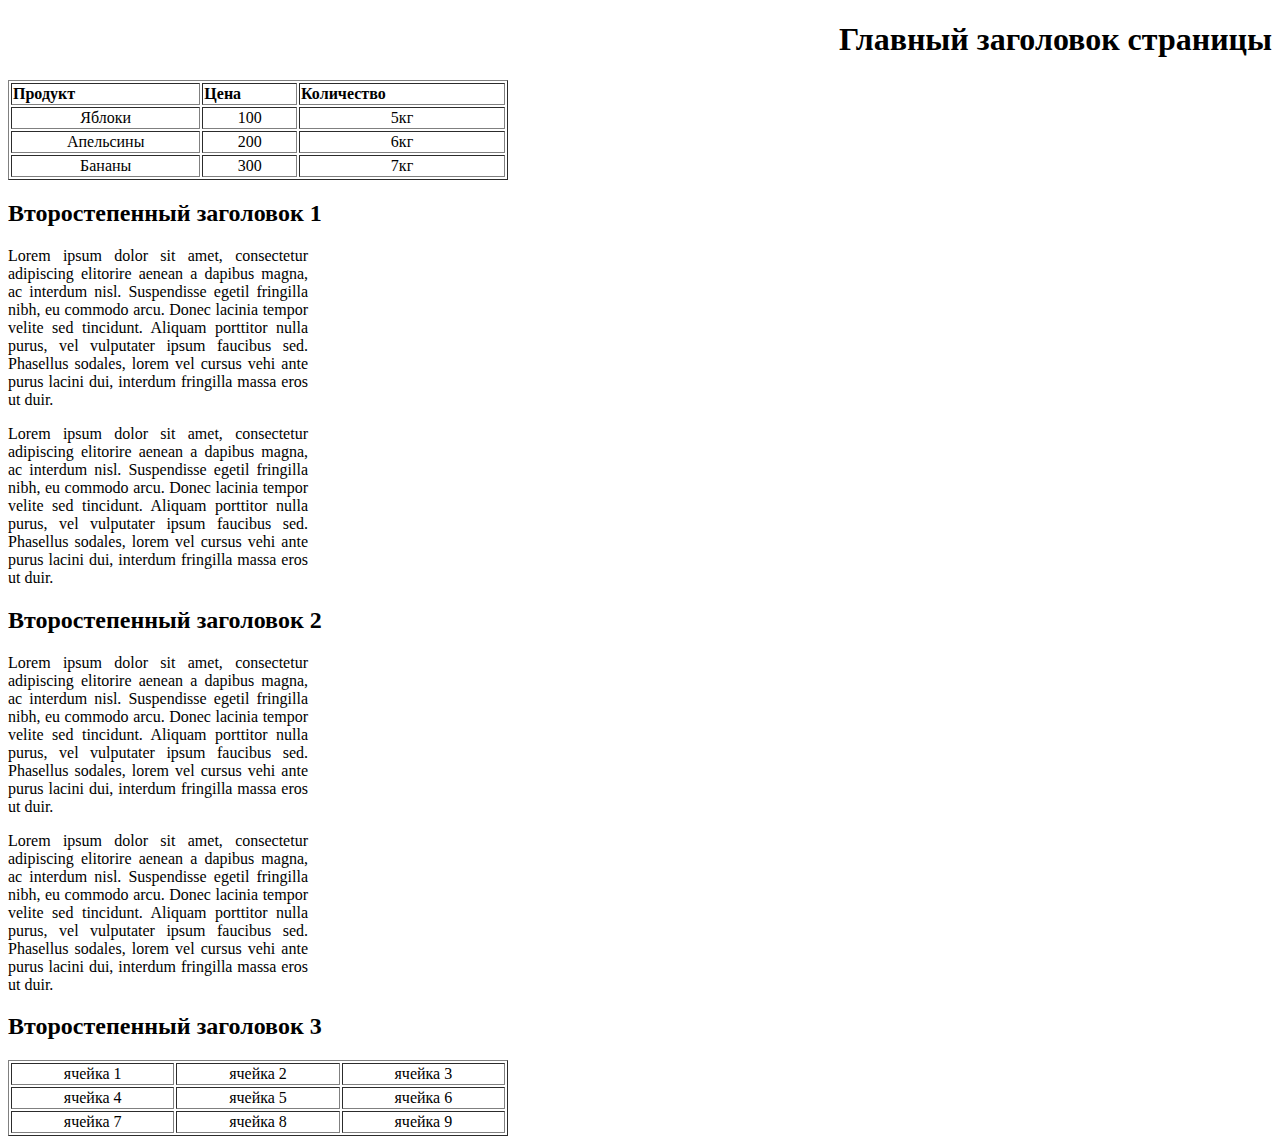
<file: html/html_format1/index.html>
<!DOCTYPE html>
<html lang="en">
<head>
    <meta charset="UTF-8">
    <title>Title</title>
	<link rel="stylesheet" href="css/style.css">
</head>
<body>
<h1>Главный заголовок страницы</h1>
<table border="1">
	 <tr>
		 <th>Продукт</th>
		 <th>Цена</th>
		 <th>Количество</th>
	 </tr>
	 <tr>
		 <td>Яблоки</td>
		 <td>100</td>
		 <td>5кг</td>
	 </tr>
	 <tr>
		 <td>Апельсины</td>
		 <td>200</td>
		 <td>6кг</td>
	 </tr>
	 <tr>
		 <td>Бананы</td>
	 	<td>300</td>
		 <td>7кг</td>
 	</tr>
</table>
<h2>Второстепенный заголовок 1</h2>
<p>
	 Lorem ipsum dolor sit amet, consectetur
		 adipiscing elitorire
	 aenean a dapibus magna, ac interdum
		 nisl. Suspendisse egetil
 fringilla nibh, eu commodo arcu.
		 Donec lacinia tempor velite
	 sed tincidunt. Aliquam porttitor
		 nulla purus, vel vulputater
 ipsum faucibus sed. Phasellus
		 sodales, lorem vel cursus vehi
	 ante purus lacini dui, interdum fringilla
		 massa eros ut duir.
</p>
<p>
	 Lorem ipsum dolor sit amet, consectetur
		 adipiscing elitorire
	 aenean a dapibus magna, ac interdum
		 nisl. Suspendisse egetil
	 fringilla nibh, eu commodo arcu.
		 Donec lacinia tempor velite
	 sed tincidunt. Aliquam porttitor
	 	nulla purus, vel vulputater
 ipsum faucibus sed. Phasellus
		 sodales, lorem vel cursus vehi
	 ante purus lacini dui, interdum fringilla
		 massa eros ut duir.
</p>
<h2>Второстепенный заголовок 2</h2>
<p>
	 Lorem ipsum dolor sit amet, consectetur
		 adipiscing elitorire
	 aenean a dapibus magna, ac interdum
		 nisl. Suspendisse egetil
	 fringilla nibh, eu commodo arcu.
		 Donec lacinia tempor velite
	 sed tincidunt. Aliquam porttitor
		 nulla purus, vel vulputater
	 ipsum faucibus sed. Phasellus
 sodales, lorem vel cursus vehi
	 ante purus lacini dui, interdum fringilla
		 massa eros ut duir.
</p>
<p>
	 Lorem ipsum dolor sit amet, consectetur
		 adipiscing elitorire
	 aenean a dapibus magna, ac interdum
 nisl. Suspendisse egetil
	fringilla nibh, eu commodo arcu.
	 	Donec lacinia tempor velite
	sed tincidunt. Aliquam porttitor
	 	nulla purus, vel vulputater
	ipsum faucibus sed. Phasellus
		 sodales, lorem vel cursus vehi
	ante purus lacini dui, interdum fringilla
		 massa eros ut duir.
</p>
<h2>Второстепенный заголовок 3</h2>
<table border="1">
	 <tr>
	 	<td>ячейка 1</td>
		 <td>ячейка 2</td>
		 <td>ячейка 3</td>
	 </tr>
 	<tr>
		 <td>ячейка 4</td>
	 	<td>ячейка 5</td>
		 <td>ячейка 6</td>
	 </tr>
	 <tr>
		 <td>ячейка 7</td>
		 <td>ячейка 8</td>
		 <td>ячейка 9</td>
 	</tr>
</table>

</body>
</html>
</file>
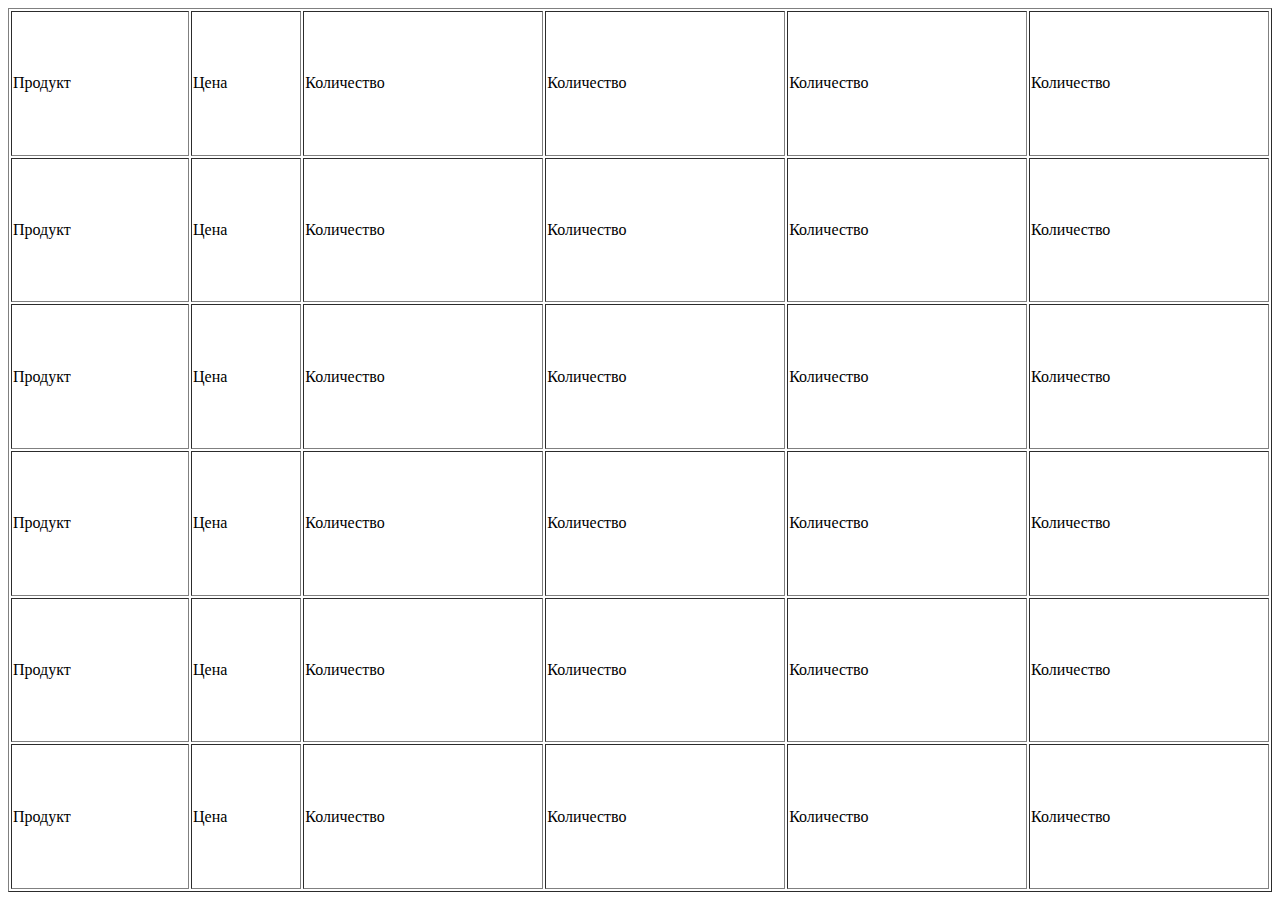
<file: html/html_tables/index.html>
<!--<html lang="en">-->
<head>
    <meta charset="UTF-8">
    <title>Таблицы</title>
     <link rel="stylesheet" href="css/style.css">
</head>
<body>
<table border="1px" align="center">
  <tr>
    <td>Продукт</td><td>Цена</td><td>Количество</td><td>Количество</td><td>Количество</td><td>Количество</td>
  </tr>
    <tr>
    <td>Продукт</td><td>Цена</td><td>Количество</td><td>Количество</td><td>Количество</td><td>Количество</td>
  </tr>
    <tr>
    <td>Продукт</td><td>Цена</td><td>Количество</td><td>Количество</td><td>Количество</td><td>Количество</td>
  </tr>
    <tr>
    <td>Продукт</td><td>Цена</td><td>Количество</td><td>Количество</td><td>Количество</td><td>Количество</td>
  </tr>
    <tr>
    <td>Продукт</td><td>Цена</td><td>Количество</td><td>Количество</td><td>Количество</td><td>Количество</td>
  </tr>
    <tr>
    <td>Продукт</td><td>Цена</td><td>Количество</td><td>Количество</td><td>Количество</td><td>Количество</td>
  </tr>
</table>
</body>
</html>
</file>
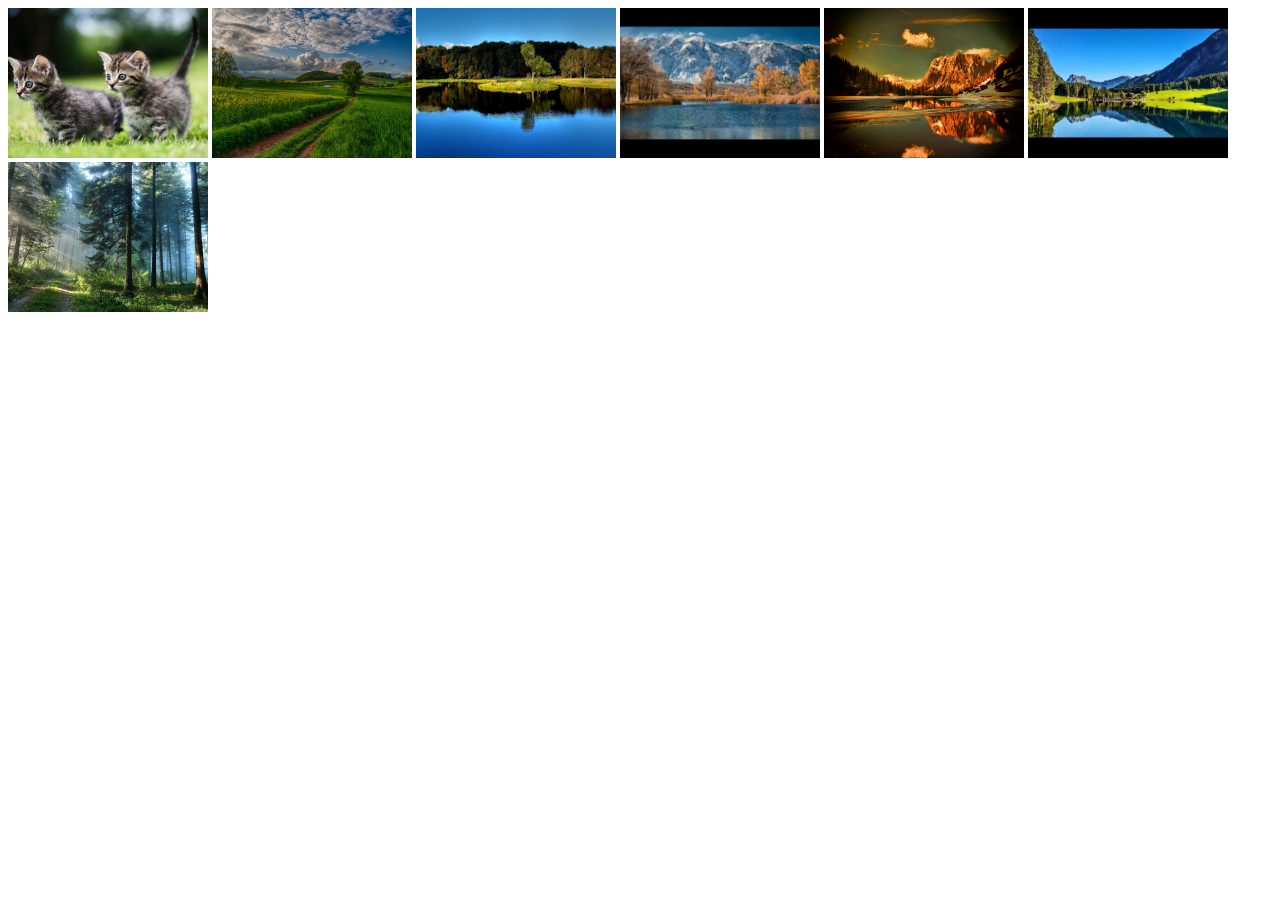
<file: html/hw_img/index.html>
<!DOCTYPE html>
<html lang="en">
<head>
    <meta charset="UTF-8">
    <title>Работа с картинками</title>
</head>
<body>
<img src="img/1.jpg" width="200px" height="150px">
<img src="img/2.jpg" width="200px" height="150px">
<img src="img/3.jpg" width="200px" height="150px">
<img src="img/4.jpg" width="200px" height="150px">
<img src="img/5.jpg" width="200px" height="150px">
<img src="img/6.jpg" width="200px" height="150px">
<img src="img/7.jpg" width="200px" height="150px">
</body>
</html>
</file>
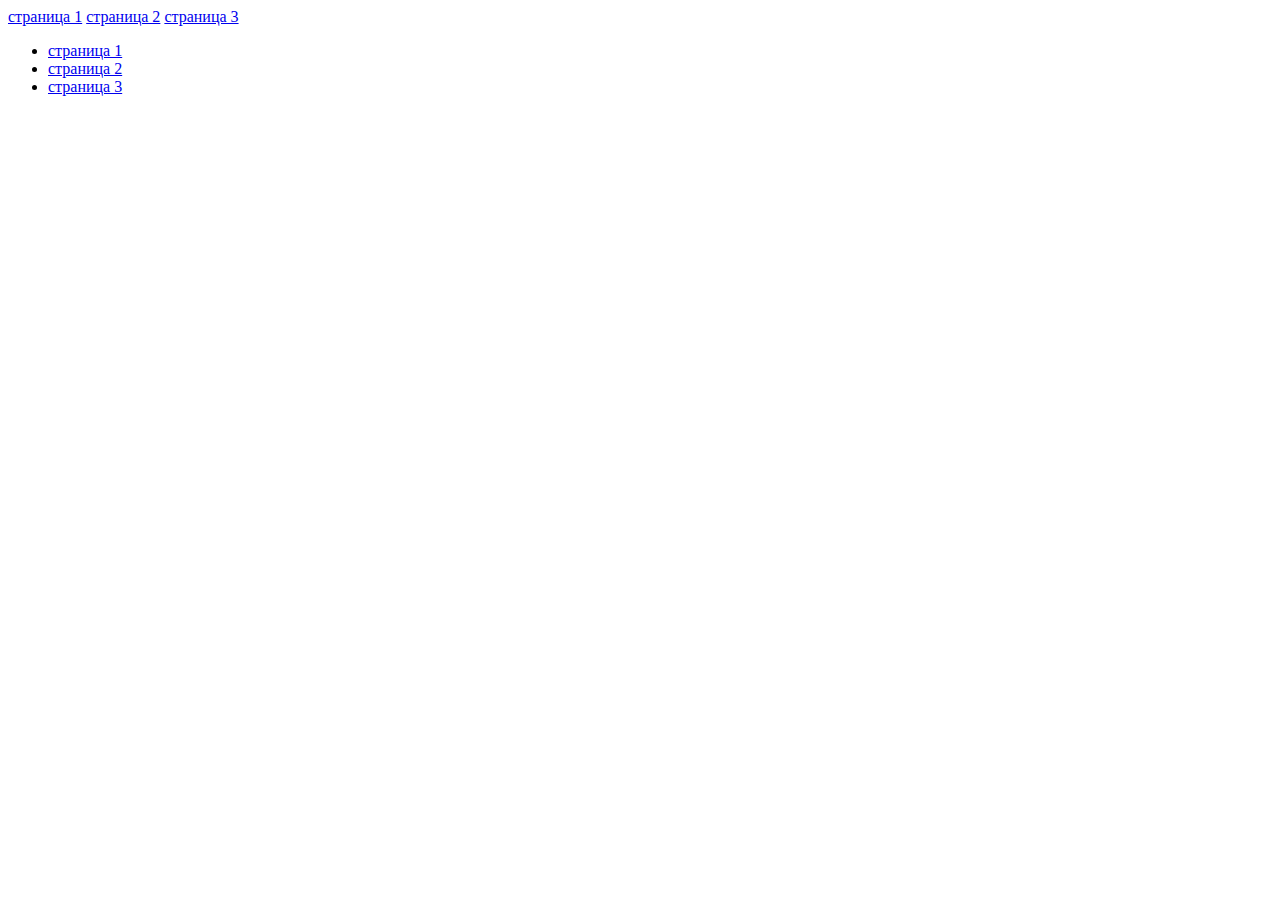
<file: html/hw_links/index.html>
<!DOCTYPE html>
<html lang="en">
<head>
    <meta charset="UTF-8">
    <title>Главная страница</title>
</head>
<body>
<a href="1.html">страница 1</a>
<a href="2.html">страница 2</a>
<a href="3.html">страница 3</a>
<br>
<ul>
  <li><a href="1.html">страница 1</a></li>
  <li><a href="2.html">страница 2</a></li>
  <li><a href="3.html">страница 3</a></li>
</ul>

</body>
</html>
</file>
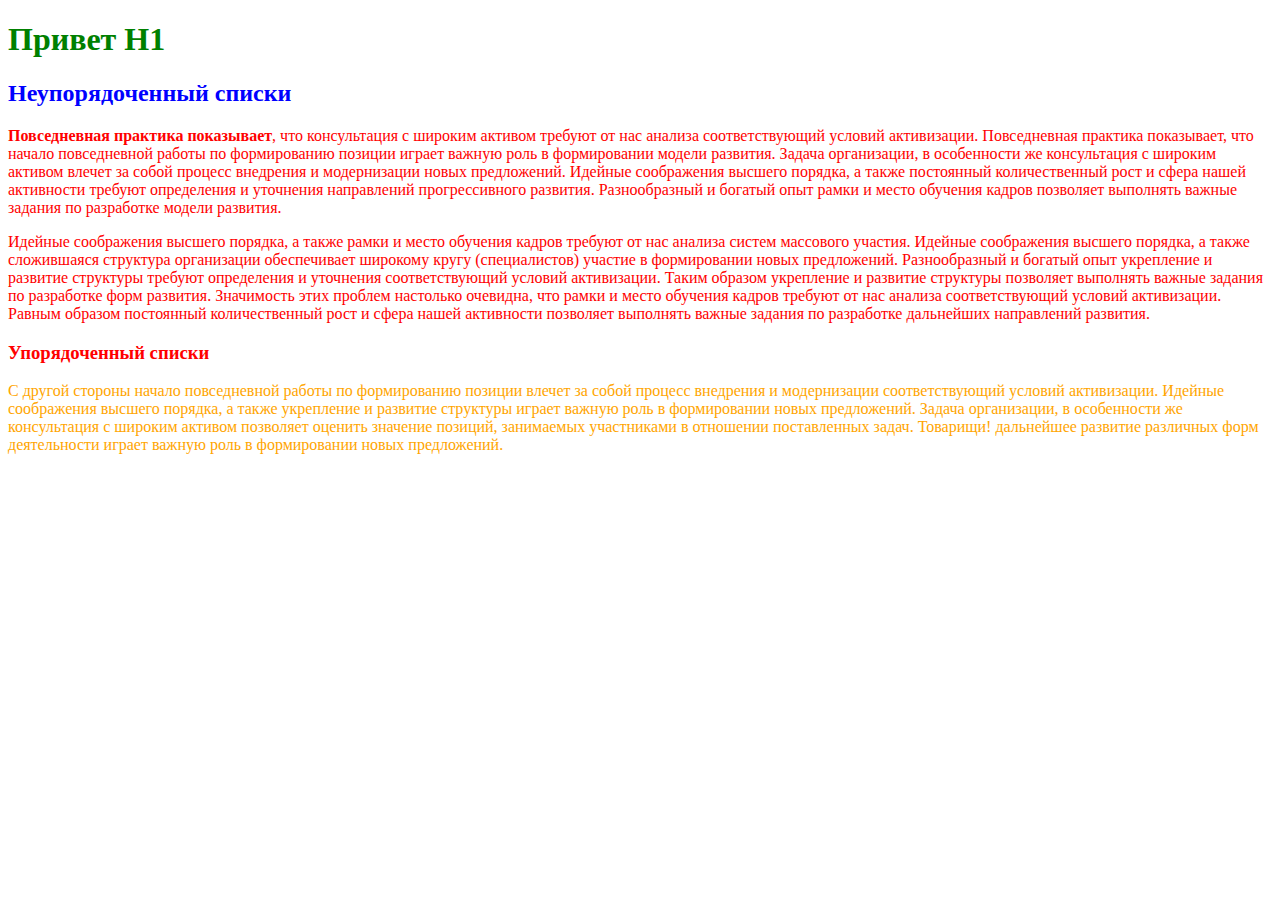
<file: html/html_hw1.html>
<!DOCTYPE html>
<html lang="ru">
<head>
    <meta charset="UTF-8">
    <title>Заголовок страницы</title>
    <link rel="stylesheet" href="css/style.css">
</head>
<body>
<h1>Привет H1</h1>
<h2>Неупорядоченный списки</h2>
<p>
    <b>Повседневная практика показывает</b>, что консультация с широким активом требуют от нас анализа соответствующий условий активизации. Повседневная практика показывает, что начало повседневной работы по формированию позиции играет важную роль в формировании модели развития. Задача организации, в особенности же консультация с широким активом влечет за собой процесс внедрения и модернизации новых предложений. Идейные соображения высшего порядка, а также постоянный количественный рост и сфера нашей активности требуют определения и уточнения направлений прогрессивного развития. Разнообразный и богатый опыт рамки и место обучения кадров позволяет выполнять важные задания по разработке модели развития.
</p>
<p>
    Идейные соображения высшего порядка, а также рамки и место обучения кадров требуют от нас анализа систем массового участия. Идейные соображения высшего порядка, а также сложившаяся структура организации обеспечивает широкому кругу (специалистов) участие в формировании новых предложений. Разнообразный и богатый опыт укрепление и развитие структуры требуют определения и уточнения соответствующий условий активизации. Таким образом укрепление и развитие структуры позволяет выполнять важные задания по разработке форм развития. Значимость этих проблем настолько очевидна, что рамки и место обучения кадров требуют от нас анализа соответствующий условий активизации. Равным образом постоянный количественный рост и сфера нашей активности позволяет выполнять важные задания по разработке дальнейших направлений развития.
</p>
<h3>Упорядоченный списки</h3>

<p class="p2">
        С другой стороны начало повседневной работы по формированию позиции влечет за собой процесс внедрения и модернизации соответствующий условий активизации. Идейные соображения высшего порядка, а также укрепление и развитие структуры играет важную роль в формировании новых предложений. Задача организации, в особенности же консультация с широким активом позволяет оценить значение позиций, занимаемых участниками в отношении поставленных задач. Товарищи! дальнейшее развитие различных форм деятельности играет важную роль в формировании новых предложений.
</p>
</body>
</html>
</file>
<file: html/html_format1/css/style.css>
h1 {
text-align: right;
}
h2 {
width: 300px
text-align: center;
}
table {
width: 500px;
}
th {
text-align: left;
}
td {
text-align: center;
}
p {
text-align: justify;
width: 300px;
}
</file>
<file: html/html_tables/css/style.css>
table {
   width: 100%;
   height: 100%;
}
</file>
<file: html/css/style.css>
p {
    color: red
}
h1 {
    color: green
}
h2 {
    color: blue
}
h3 {
    color: red
}
.p2 {
    color: orange
}
</file>
